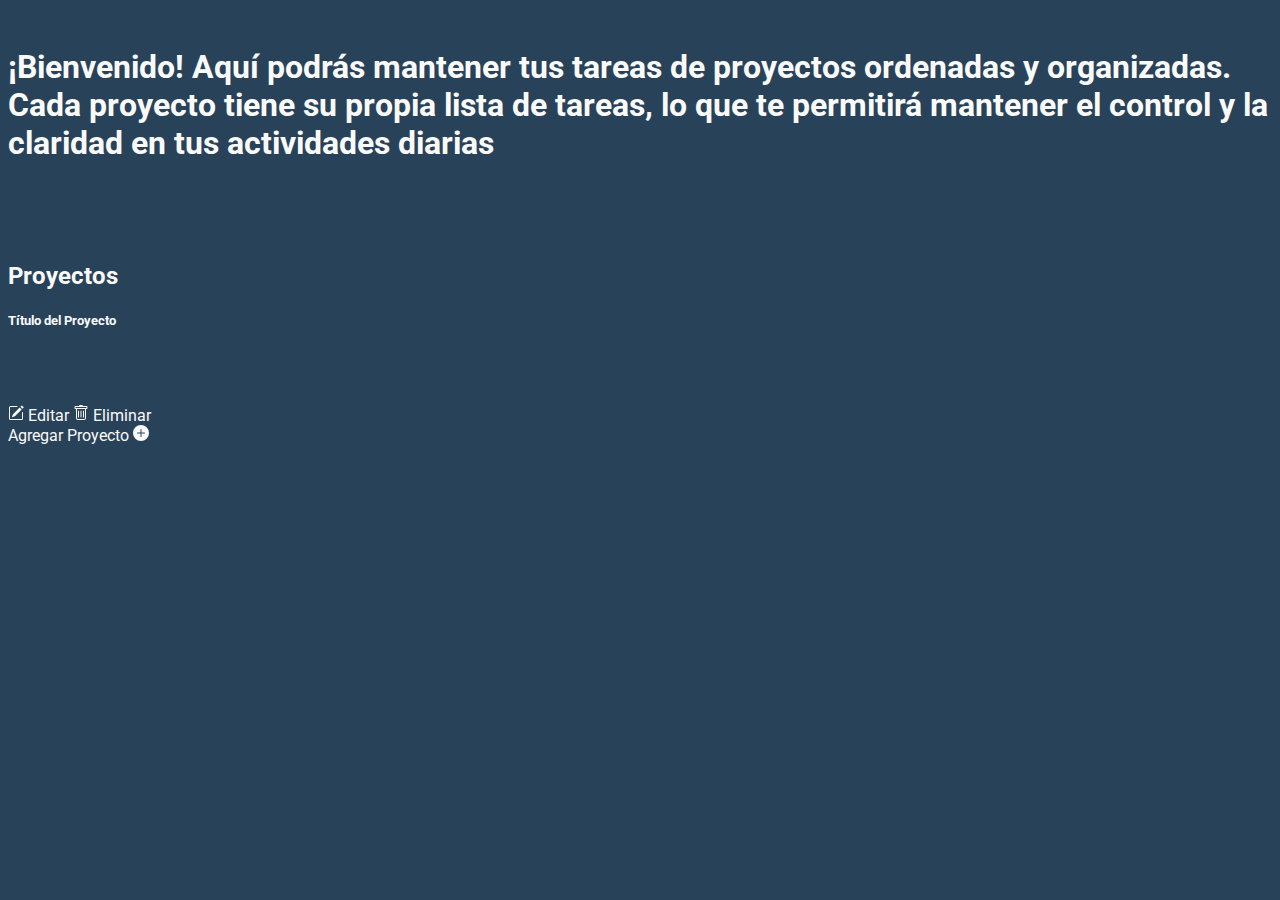
<file: src/main/resources/templates/index.html>
<!DOCTYPE html>
<html lang="es" xmlns:th="http://thymeleaf.org">

<head>
    <meta charset="UTF-8">
    <title>Lista Tareas</title>
    <link rel="icon" type="image/x-icon" th:href="@{/img/pluma-pluma.png}">
    <link href="https://cdn.jsdelivr.net/npm/bootstrap@5.3.1/dist/css/bootstrap.min.css" rel="stylesheet"
          integrity="sha384-4bw+/aepP/YC94hEpVNVgiZdgIC5+VKNBQNGCHeKRQN+PtmoHDEXuppvnDJzQIu9" crossorigin="anonymous">
    <link rel="preconnect" href="https://fonts.googleapis.com">
    <link rel="preconnect" href="https://fonts.gstatic.com" crossorigin>
    <link href="https://fonts.googleapis.com/css2?family=Roboto:ital,wght@0,400;1,300&display=swap" rel="stylesheet">
    <style>
        body {
            background-color: #28425a;
            color: rgb(250, 250, 250);
            font-family: 'Roboto', sans-serif;
        }

        .card {
            background-color: black;
            color: aliceblue;
        }

        .bt {
            width: 148px;
        }

        .bt2 {
            width: 300px;
        }

        .card-title {
            height: 70px;
        }

        .btn-dark:hover {
            background-color: rgb(21, 146, 21);
            color: black;
        }
        .mt-in{
            margin-bottom: 100px;
        }
    </style>
</head>

<body>
<div class="container mt-5 text-center mt-in">
    <div class="row align-items-center">
        <img class="col-lg-4 col-md-4 rounded-5" th:src="@{/img/papel y pluma.jpg}" alt="">
        <h1 class="col-lg-8 col-md-8 mt-2">¡Bienvenido! Aquí podrás mantener tus tareas de proyectos ordenadas y organizadas. Cada
            proyecto tiene su propia lista de tareas, lo que te permitirá mantener el control y la claridad en tus
            actividades diarias</h1>
    </div>
</div>
<div class="container mt-5">
    <h2 class="text-center">Proyectos</h2>
    <div class="row">
        <div class="col mt-3 text-center" th:each="project : ${projects}">
            <a th:href="@{/tasks/listTask/{projectId}(projectId=${project.id})}" class="btn btn-dark bt2">
                <div class="card-body">
                    <h5 class="card-title d-flex justify-content-center align-items-center"
                        th:text="${project.title}">
                        Título del Proyecto</h5>
                </div>
            </a>
            <div class="mt-1">
                <a th:href="@{/edit/{id}(id=${project.id})}" class="btn btn-warning bt">
                    <svg xmlns="http://www.w3.org/2000/svg" width="16" height="16" fill="currentColor"
                         class="bi bi-pencil-square" viewBox="0 0 16 16">
                        <path
                                d="M15.502 1.94a.5.5 0 0 1 0 .706L14.459 3.69l-2-2L13.502.646a.5.5 0 0 1 .707 0l1.293 1.293zm-1.75 2.456-2-2L4.939 9.21a.5.5 0 0 0-.121.196l-.805 2.414a.25.25 0 0 0 .316.316l2.414-.805a.5.5 0 0 0 .196-.12l6.813-6.814z" />
                        <path fill-rule="evenodd"
                              d="M1 13.5A1.5 1.5 0 0 0 2.5 15h11a1.5 1.5 0 0 0 1.5-1.5v-6a.5.5 0 0 0-1 0v6a.5.5 0 0 1-.5.5h-11a.5.5 0 0 1-.5-.5v-11a.5.5 0 0 1 .5-.5H9a.5.5 0 0 0 0-1H2.5A1.5 1.5 0 0 0 1 2.5v11z" />
                    </svg>
                    Editar
                </a>
                <a th:href="@{/delete/{id}(id=${project.id})}" class="btn btn-danger bt">
                    <svg xmlns="http://www.w3.org/2000/svg" width="16" height="16" fill="currentColor"
                         class="bi bi-trash" viewBox="0 0 16 16">
                        <path
                                d="M5.5 5.5A.5.5 0 0 1 6 6v6a.5.5 0 0 1-1 0V6a.5.5 0 0 1 .5-.5Zm2.5 0a.5.5 0 0 1 .5.5v6a.5.5 0 0 1-1 0V6a.5.5 0 0 1 .5-.5Zm3 .5a.5.5 0 0 0-1 0v6a.5.5 0 0 0 1 0V6Z" />
                        <path
                                d="M14.5 3a1 1 0 0 1-1 1H13v9a2 2 0 0 1-2 2H5a2 2 0 0 1-2-2V4h-.5a1 1 0 0 1-1-1V2a1 1 0 0 1 1-1H6a1 1 0 0 1 1-1h2a1 1 0 0 1 1 1h3.5a1 1 0 0 1 1 1v1ZM4.118 4 4 4.059V13a1 1 0 0 0 1 1h6a1 1 0 0 0 1-1V4.059L11.882 4H4.118ZM2.5 3h11V2h-11v1Z" />
                    </svg>
                    Eliminar
                </a>
            </div>
        </div>
    </div>
</div>
<div class="container text-center mt-45">
    <a th:href="@{/newProject}" class="btn btn-primary text-center mt-3">Agregar Proyecto
        <svg xmlns="http://www.w3.org/2000/svg" width="16" height="16" fill="currentColor"
             class="bi bi-plus-circle-fill" viewBox="0 0 16 16">
            <path
                    d="M16 8A8 8 0 1 1 0 8a8 8 0 0 1 16 0zM8.5 4.5a.5.5 0 0 0-1 0v3h-3a.5.5 0 0 0 0 1h3v3a.5.5 0 0 0 1 0v-3h3a.5.5 0 0 0 0-1h-3v-3z" />
        </svg>
    </a>
</div>

<script src="https://cdn.jsdelivr.net/npm/bootstrap@5.3.1/dist/js/bootstrap.min.js"></script>
</body>


</html>
</file>
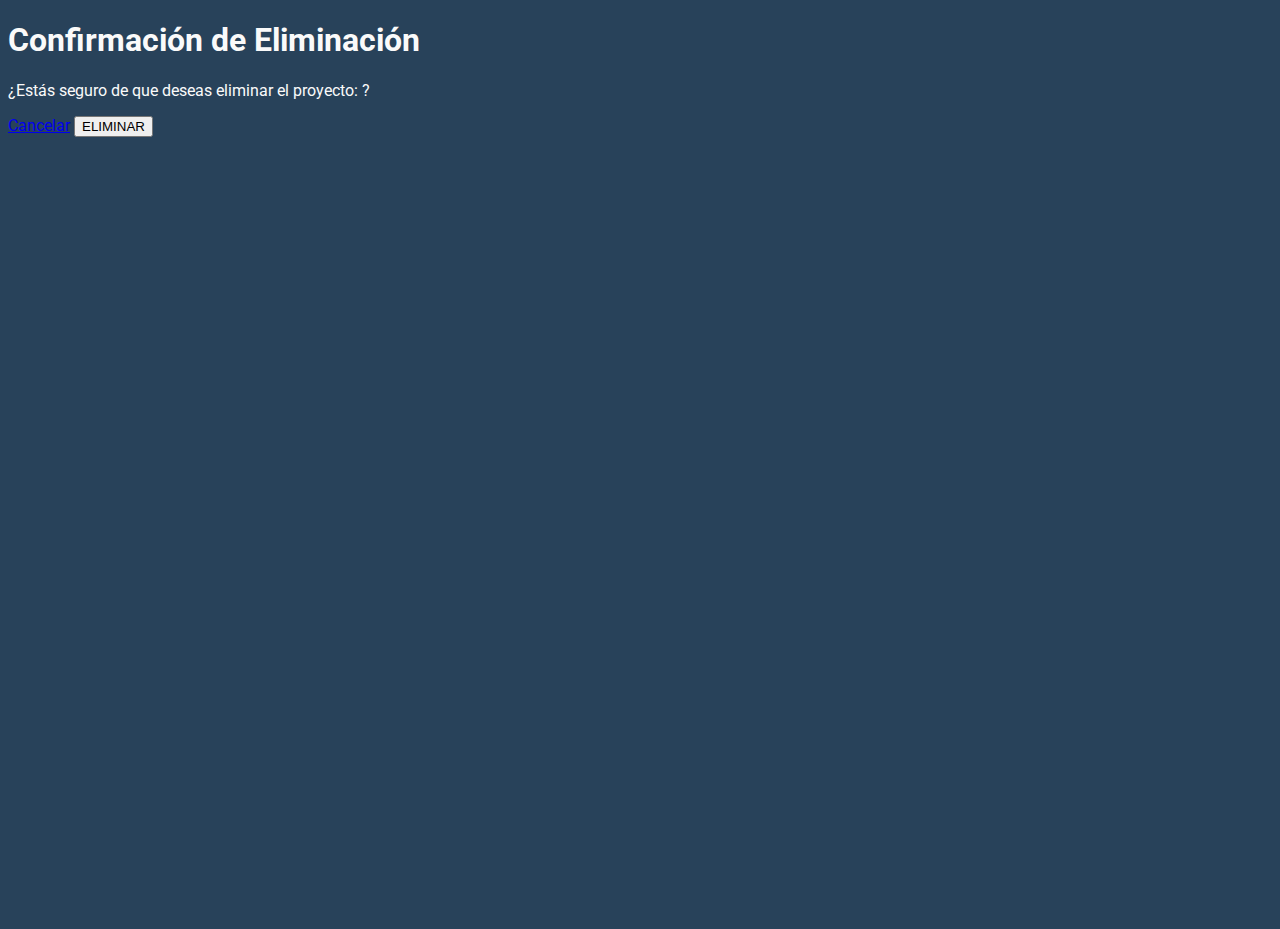
<file: src/main/resources/templates/deleteConfirmation.html>
<!DOCTYPE html>
<html xmlns:th="http://www.thymeleaf.org">

<head>
    <meta charset="UTF-8">
    <title>Confirmar Eliminación</title>
    <link rel="icon" type="image/x-icon" th:href="@{/img/pluma-pluma.png}">
    <link href="https://cdn.jsdelivr.net/npm/bootstrap@5.3.1/dist/css/bootstrap.min.css" rel="stylesheet"
          integrity="sha384-4bw+/aepP/YC94hEpVNVgiZdgIC5+VKNBQNGCHeKRQN+PtmoHDEXuppvnDJzQIu9" crossorigin="anonymous">
    <link rel="preconnect" href="https://fonts.googleapis.com">
    <link rel="preconnect" href="https://fonts.gstatic.com" crossorigin>
    <link href="https://fonts.googleapis.com/css2?family=Roboto:ital,wght@0,400;1,300&display=swap" rel="stylesheet">
    <style>
        body {
            background-color: #28425a;
            color: rgb(250, 250, 250);
            font-family: 'Roboto', sans-serif;
            height: 100vh;
        }
    </style>
</head>

<body class="d-flex text-center justify-content-center align-items-center">
<div>
    <h1>Confirmación de Eliminación</h1>
    <p>¿Estás seguro de que deseas eliminar el proyecto: <span th:text="${project.title}"></span>?</p>
    <form method="post" th:action="@{/delete/{id}(id=${project.id})}">
        <a class="btn btn-secondary" href="/">Cancelar</a>
        <button class="btn btn-danger" type="submit">ELIMINAR</button>
    </form>
</div>
</body>
</html>
</file>
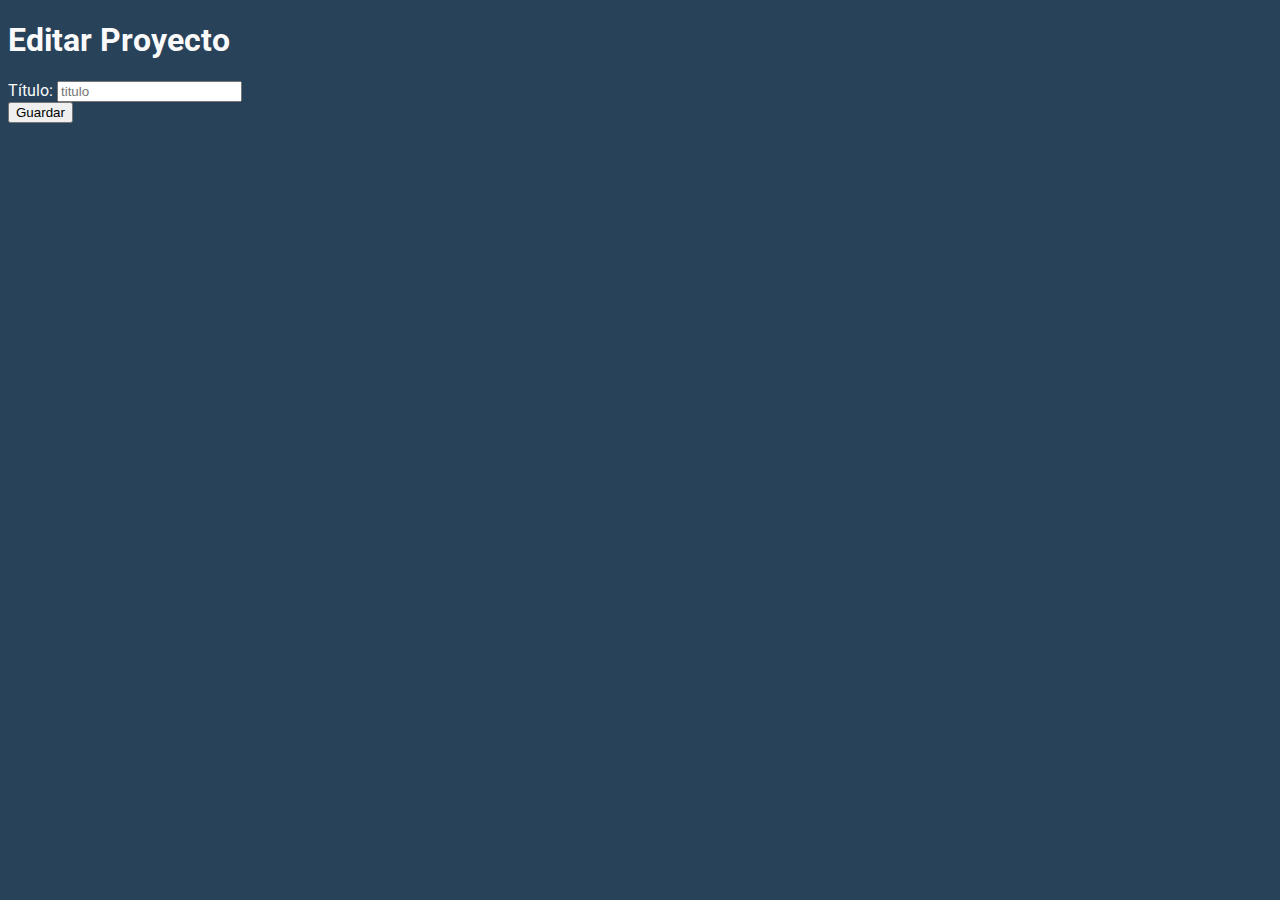
<file: src/main/resources/templates/editProject.html>
<!DOCTYPE html>
<html lang="es" xmlns:th="http://thymeleaf.org">
<head>
    <meta charset="UTF-8">
    <title>Editar Proyecto</title>
    <link rel="icon" type="image/x-icon" th:href="@{/img/pluma-pluma.png}">
    <link href="https://cdn.jsdelivr.net/npm/bootstrap@5.3.1/dist/css/bootstrap.min.css" rel="stylesheet"
          integrity="sha384-4bw+/aepP/YC94hEpVNVgiZdgIC5+VKNBQNGCHeKRQN+PtmoHDEXuppvnDJzQIu9" crossorigin="anonymous">
    <link rel="preconnect" href="https://fonts.googleapis.com">
    <link rel="preconnect" href="https://fonts.gstatic.com" crossorigin>
    <link href="https://fonts.googleapis.com/css2?family=Roboto:ital,wght@0,400;1,300&display=swap" rel="stylesheet">
    <style>
            body{
                background-color: #28425a;
                color: rgb(250, 250, 250);
                font-family: 'Roboto', sans-serif;
            }
    </style>
</head>
<body>
<div class="mt-5">
    <div class="container">
        <h1 class="text-center">Editar Proyecto</h1>
        <div>
            <form th:action="@{/edit/{id}(id=${edit.id})}" method="post" th:object="${edit}">
                <!--El edit.id tiene que ser igual al th:object="${edit}"-->
                <div class="form-group mb-3">
                    <label>Título: </label>
                    <input type="text" name="title" th:field="*{title}" class="form-control" placeholder="titulo"
                           required>
                </div>
                <div class="box-footer">
                    <button type="submit" class="btn btn-primary">Guardar</button>
                </div>
            </form>
        </div>
    </div>
</div>
</body>
</html>
</file>
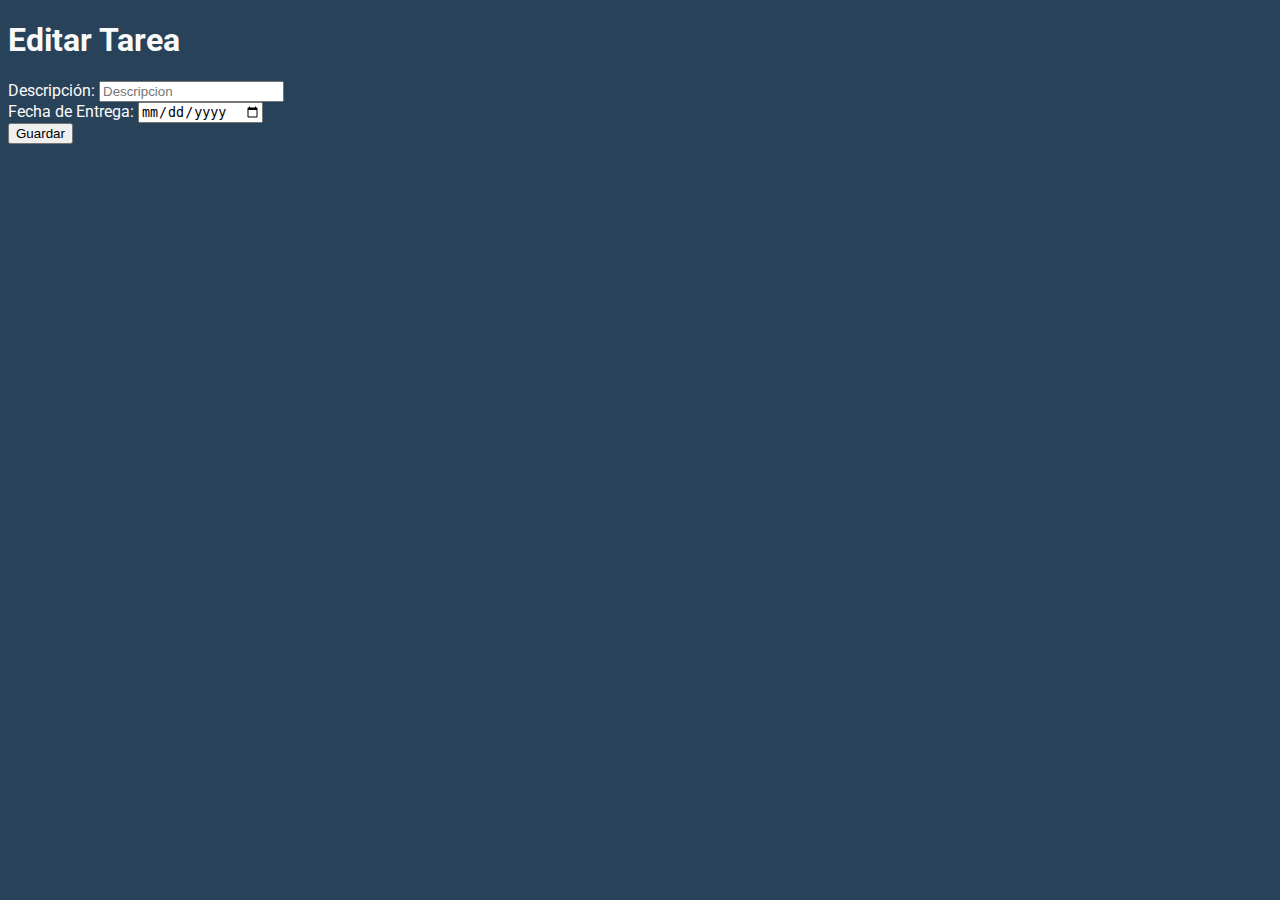
<file: src/main/resources/templates/editTask.html>
<!DOCTYPE html>
<html lang="es" xmlns:th="http://thymeleaf.org">
<head>
    <meta charset="UTF-8">
    <title>Editar Tarea</title>
    <link rel="icon" type="image/x-icon" th:href="@{/img/pluma-pluma.png}">
    <link href="https://cdn.jsdelivr.net/npm/bootstrap@5.3.1/dist/css/bootstrap.min.css" rel="stylesheet"
          integrity="sha384-4bw+/aepP/YC94hEpVNVgiZdgIC5+VKNBQNGCHeKRQN+PtmoHDEXuppvnDJzQIu9" crossorigin="anonymous">
    <link rel="preconnect" href="https://fonts.googleapis.com">
    <link rel="preconnect" href="https://fonts.gstatic.com" crossorigin>
    <link href="https://fonts.googleapis.com/css2?family=Roboto:ital,wght@0,400;1,300&display=swap" rel="stylesheet">
    <style>
            body{
                background-color: #28425a;
                color: rgb(250, 250, 250);
                font-family: 'Roboto', sans-serif;
            }
    </style>
</head>
<body>
<div class="mt-5">
    <div class="container">
        <h1 class="text-center">Editar Tarea</h1>
        <div>
            <form th:action="@{/tasks/edit/{id}(id=${edit.id})}" method="post" th:object="${edit}">
                <!--El edit.id tiene que ser igual al th:object="${edit}"-->
                <div class="form-group mb-3">
                    <label>Descripción: </label>
                    <input type="text" name="description" th:field="*{description}" class="form-control"
                           placeholder="Descripcion" required>
                </div>
                <div class="form-group mb-3">
                    <label>Fecha de Entrega: </label>
                    <input type="date" name="endDate" th:value="${endDate}" class="form-control" required>
                </div>
                <div class="box-footer">
                    <button type="submit" class="btn btn-primary">Guardar</button>
                </div>
            </form>
        </div>
    </div>
</div>
</body>
</html>
</file>
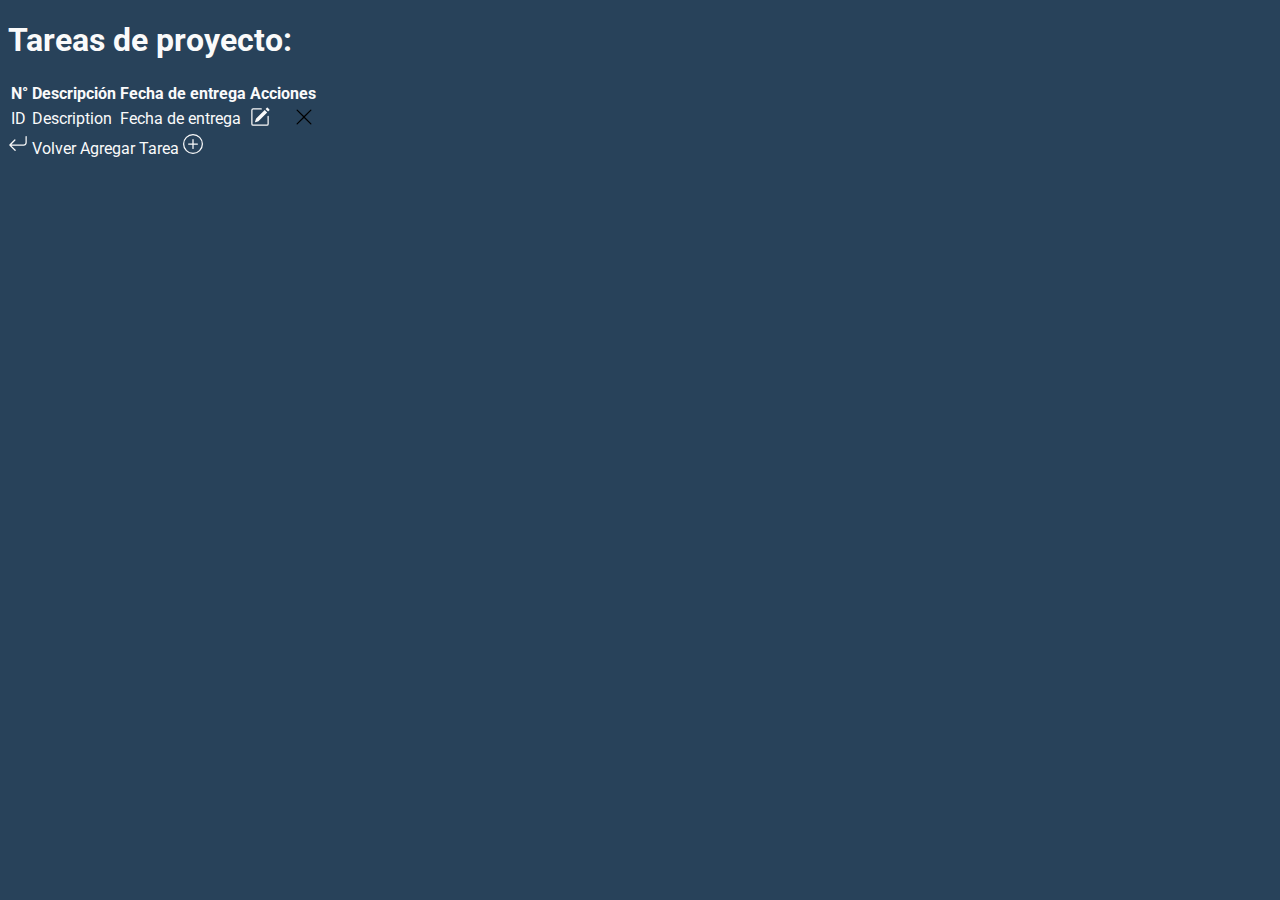
<file: src/main/resources/templates/listTask.html>
<!DOCTYPE html>
<html lang="es" xmlns:th="http://thymeleaf.org">

<head>
    <meta charset="UTF-8">
    <title>Lista Tareas</title>
    <link rel="icon" type="image/x-icon" th:href="@{/img/pluma-pluma.png}">
    <link href="https://cdn.jsdelivr.net/npm/bootstrap@5.3.1/dist/css/bootstrap.min.css" rel="stylesheet"
          integrity="sha384-4bw+/aepP/YC94hEpVNVgiZdgIC5+VKNBQNGCHeKRQN+PtmoHDEXuppvnDJzQIu9" crossorigin="anonymous">
    <link rel="preconnect" href="https://fonts.googleapis.com">
    <link rel="preconnect" href="https://fonts.gstatic.com" crossorigin>
    <link href="https://fonts.googleapis.com/css2?family=Roboto:ital,wght@0,400;1,300&display=swap" rel="stylesheet">

    <style>
        body {
            background-color: #28425a;
            color: rgb(250, 250, 250);
            font-family: 'Roboto', sans-serif;
        }
        .btn-danger{
            color: black;
            margin-left: 20px;
        }
        .btn-warning:hover{
            color: aliceblue;
        }
        .mr{
            margin-right: 8px;
        }
    </style>
</head>

<body>
<div class="container mt-5 d-flex justify-content-center">
    <h1 class="text-center mr">Tareas de proyecto:</h1>
    <h1 class="text-center" th:text="${project.title}"></h1>
</div>
<div class="container mt-4">
    <table class="table table-dark">
        <thead>
        <tr>
            <th scope="col" class="col-1">N°</th>
            <th scope="col" class="col-6">Descripción</th>
            <th scope="col" class="col-2 text-center">Fecha de entrega</th>
            <th scope="col" class="col-3 text-center">Acciones</th>
        </tr>
        </thead>
        <tbody>
        <tr th:each="task : ${tasks}">
            <td th:text="${task.id}">ID</td>
            <td th:text="${task.description}">Description</td>
            <td class="text-center" th:text="${#temporals.format(task.endDate, 'dd-MM-yyyy')}">Fecha de entrega</td>
            <td class="text-center">
                <a th:href="@{/tasks/edit/{id}(id=${task.id})}" class="btn btn-warning">
                    <svg xmlns="http://www.w3.org/2000/svg" width="20" height="20" fill="currentColor"
                         class="bi bi-pencil-square" viewBox="0 0 16 16">
                        <path
                                d="M15.502 1.94a.5.5 0 0 1 0 .706L14.459 3.69l-2-2L13.502.646a.5.5 0 0 1 .707 0l1.293 1.293zm-1.75 2.456-2-2L4.939 9.21a.5.5 0 0 0-.121.196l-.805 2.414a.25.25 0 0 0 .316.316l2.414-.805a.5.5 0 0 0 .196-.12l6.813-6.814z"/>
                        <path fill-rule="evenodd"
                              d="M1 13.5A1.5 1.5 0 0 0 2.5 15h11a1.5 1.5 0 0 0 1.5-1.5v-6a.5.5 0 0 0-1 0v6a.5.5 0 0 1-.5.5h-11a.5.5 0 0 1-.5-.5v-11a.5.5 0 0 1 .5-.5H9a.5.5 0 0 0 0-1H2.5A1.5 1.5 0 0 0 1 2.5v11z"/>
                    </svg>
                </a>
                <a th:href="@{/tasks/delete/{id}(id=${task.id})}" class="btn btn-danger">
                    <svg xmlns="http://www.w3.org/2000/svg" width="20" height="20" fill="currentColor"
                         class="bi bi-x-lg" viewBox="0 0 16 16">
                        <path d="M2.146 2.854a.5.5 0 1 1 .708-.708L8 7.293l5.146-5.147a.5.5 0 0 1 .708.708L8.707 8l5.147 5.146a.5.5 0 0 1-.708.708L8 8.707l-5.146 5.147a.5.5 0 0 1-.708-.708L7.293 8 2.146 2.854Z"/>
                    </svg>
                </a>
            </td>
        </tr>
        </tbody>
    </table>
    <a th:href="@{/}" class="btn btn-primary text-center">
        <svg xmlns="http://www.w3.org/2000/svg" width="20" height="20" fill="currentColor"
             class="bi bi-arrow-return-left" viewBox="0 0 16 16">
            <path fill-rule="evenodd"
                  d="M14.5 1.5a.5.5 0 0 1 .5.5v4.8a2.5 2.5 0 0 1-2.5 2.5H2.707l3.347 3.346a.5.5 0 0 1-.708.708l-4.2-4.2a.5.5 0 0 1 0-.708l4-4a.5.5 0 1 1 .708.708L2.707 8.3H12.5A1.5 1.5 0 0 0 14 6.8V2a.5.5 0 0 1 .5-.5z"/>
        </svg>
        Volver</a>
    <a th:href="@{/tasks/newTask(projectId=${project.id})}" class="btn btn-success text-center">Agregar Tarea
        <svg xmlns="http://www.w3.org/2000/svg" width="20" height="20" fill="currentColor" class="bi bi-plus-circle"
             viewBox="0 0 16 16">
            <path d="M8 15A7 7 0 1 1 8 1a7 7 0 0 1 0 14zm0 1A8 8 0 1 0 8 0a8 8 0 0 0 0 16z"/>
            <path d="M8 4a.5.5 0 0 1 .5.5v3h3a.5.5 0 0 1 0 1h-3v3a.5.5 0 0 1-1 0v-3h-3a.5.5 0 0 1 0-1h3v-3A.5.5 0 0 1 8 4z"/>
        </svg>
    </a>
</div>

</body>

</html>
</file>
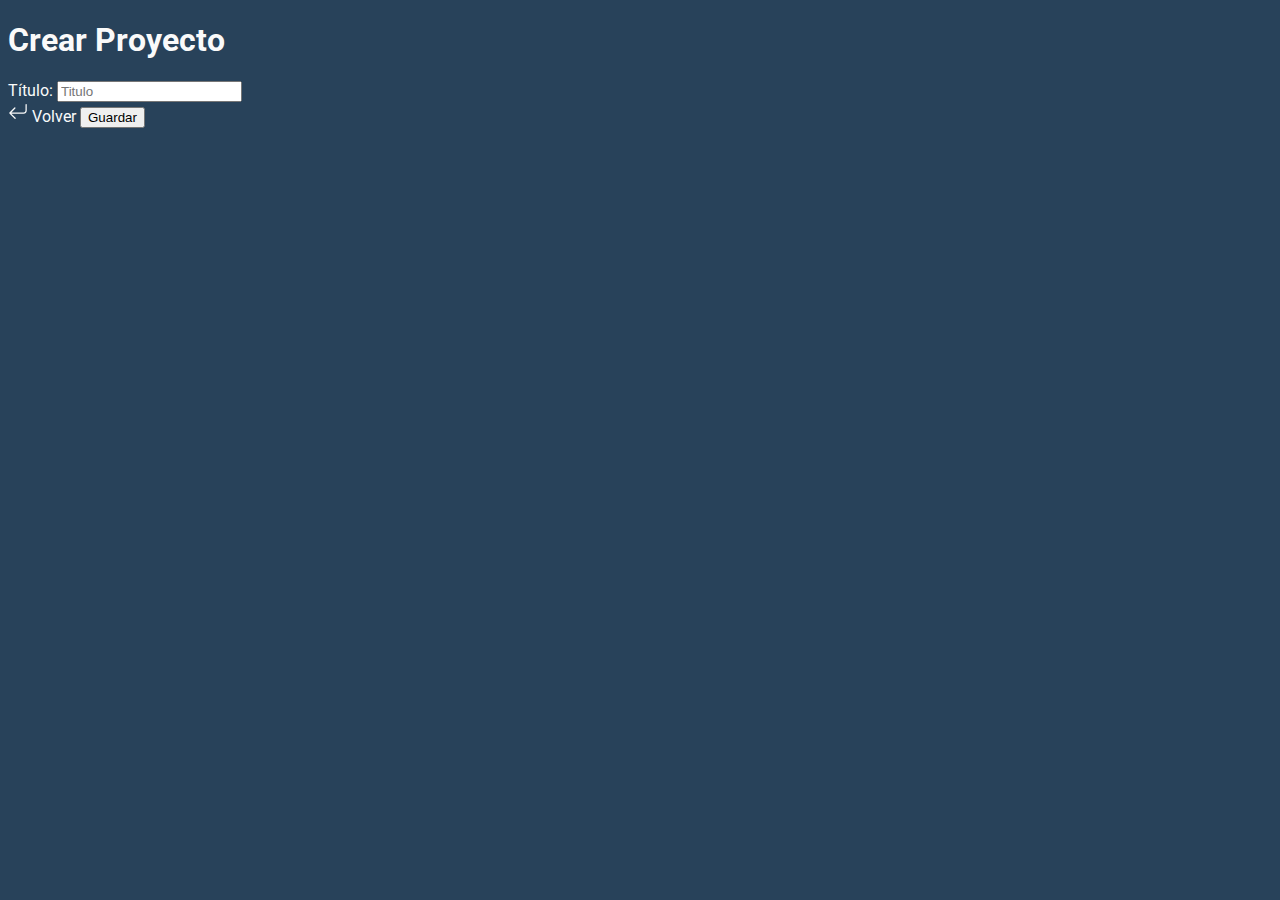
<file: src/main/resources/templates/newProject.html>
<!DOCTYPE html>
<html lang="es" xmlns:th="http://thymeleaf.org">
<head>
    <meta charset="UTF-8">
    <title>Crear Proyecto</title>
    <link rel="icon" type="image/x-icon" th:href="@{/img/pluma-pluma.png}">
    <link href="https://cdn.jsdelivr.net/npm/bootstrap@5.3.1/dist/css/bootstrap.min.css" rel="stylesheet"
          integrity="sha384-4bw+/aepP/YC94hEpVNVgiZdgIC5+VKNBQNGCHeKRQN+PtmoHDEXuppvnDJzQIu9" crossorigin="anonymous">
    <link rel="preconnect" href="https://fonts.googleapis.com">
    <link rel="preconnect" href="https://fonts.gstatic.com" crossorigin>
    <link href="https://fonts.googleapis.com/css2?family=Roboto:ital,wght@0,400;1,300&display=swap" rel="stylesheet">
    <style>
            body{
                background-color: #28425a;
                color: rgb(250, 250, 250);
                font-family: 'Roboto', sans-serif;
            }
    </style>
</head>
<body>
<div class="mt-5">
    <div class="container">
        <h1 class="text-center">Crear Proyecto</h1>
        <div>
            <form th:action="@{/project}" th:object="${newProject}" method="post">
                <div class="form-group mb-3">
                    <label>Título: </label>
                    <input type="text" name="title" th:field="*{title}" class="form-control" placeholder="Titulo"
                           required>
                </div>
                <div class="box-footer">
                    <a th:href="@{/}" class="btn btn-primary text-center">
                        <svg xmlns="http://www.w3.org/2000/svg" width="20" height="20" fill="currentColor"
                             class="bi bi-arrow-return-left" viewBox="0 0 16 16">
                            <path fill-rule="evenodd"
                                  d="M14.5 1.5a.5.5 0 0 1 .5.5v4.8a2.5 2.5 0 0 1-2.5 2.5H2.707l3.347 3.346a.5.5 0 0 1-.708.708l-4.2-4.2a.5.5 0 0 1 0-.708l4-4a.5.5 0 1 1 .708.708L2.707 8.3H12.5A1.5 1.5 0 0 0 14 6.8V2a.5.5 0 0 1 .5-.5z"/>
                        </svg>
                        Volver</a>
                    <button type="submit" class="btn btn-success">Guardar</button>
                </div>
            </form>
        </div>
    </div>
</div>
</body>
</html>
</file>
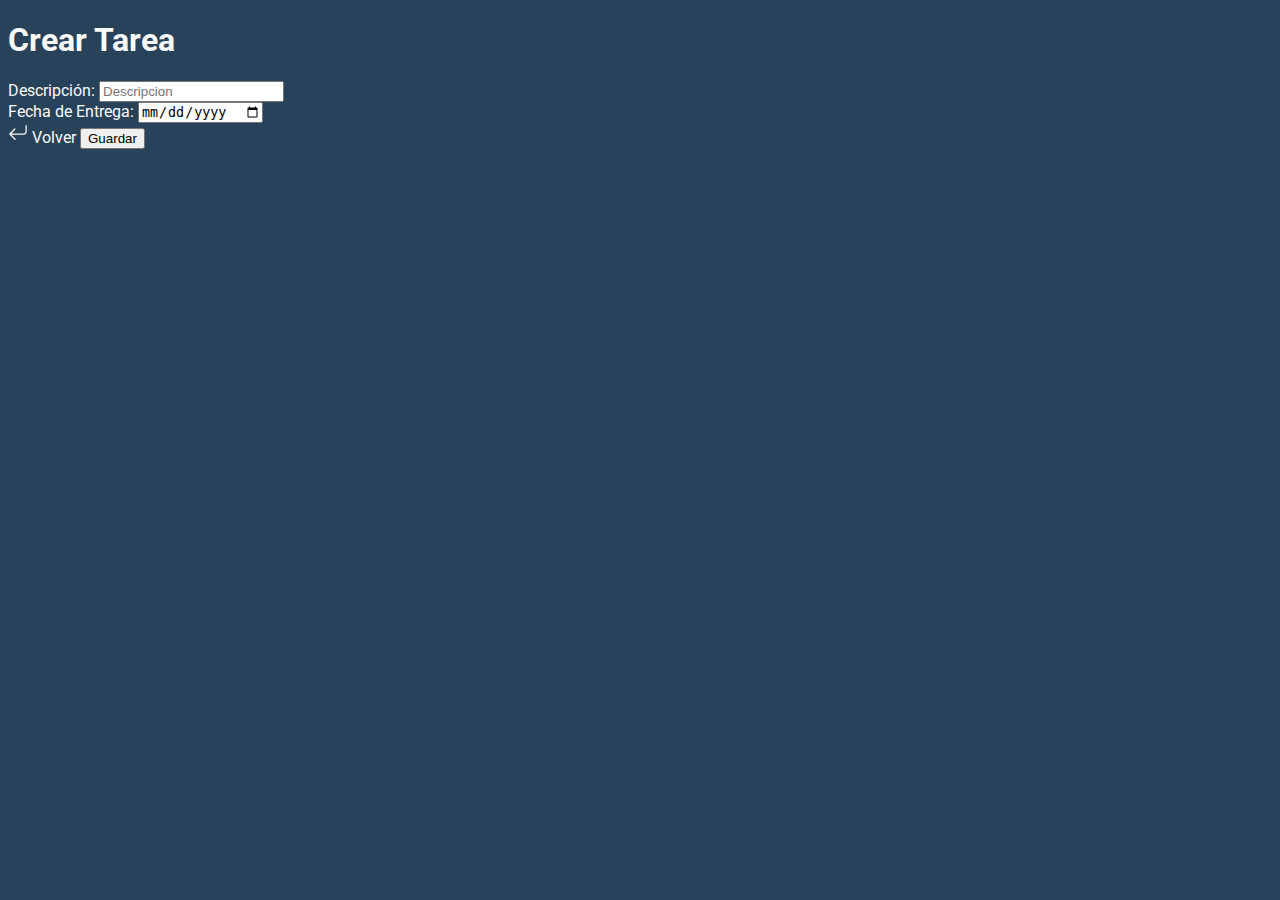
<file: src/main/resources/templates/newTask.html>
<!DOCTYPE html>
<html lang="es" xmlns:th="http://thymeleaf.org">
<head>
    <meta charset="UTF-8">
    <title>Crear Tarea</title>
    <link rel="icon" type="image/x-icon" th:href="@{/img/pluma-pluma.png}">
    <link href="https://cdn.jsdelivr.net/npm/bootstrap@5.3.1/dist/css/bootstrap.min.css" rel="stylesheet"
          integrity="sha384-4bw+/aepP/YC94hEpVNVgiZdgIC5+VKNBQNGCHeKRQN+PtmoHDEXuppvnDJzQIu9" crossorigin="anonymous">
    <link rel="preconnect" href="https://fonts.googleapis.com">
    <link rel="preconnect" href="https://fonts.gstatic.com" crossorigin>
    <link href="https://fonts.googleapis.com/css2?family=Roboto:ital,wght@0,400;1,300&display=swap" rel="stylesheet">
    <style>
            body{
                background-color: #28425a;
                color: rgb(250, 250, 250);
                font-family: 'Roboto', sans-serif;
            }
    </style>
</head>
<body>
<div class="mt-5">
    <div class="container">
        <h1 class="text-center">Crear Tarea</h1>
        <div>
            <form th:action="@{/tasks/task}" th:object="${newTask}" method="post">
                <div class="form-group mb-3">
                    <label>Descripción: </label>
                    <input type="text" name="description" th:field="*{description}" class="form-control"
                           placeholder="Descripcion" required>
                </div>
                <div class="form-group mb-3">
                    <label>Fecha de Entrega: </label>
                    <input type="date" name="endDate" th:field="*{endDate}" class="form-control" required>
                </div>
                <input type="hidden" id="projectId" name="projectId" th:value="${currentProject}"/>
                <div class="box-footer">
                    <a th:href="@{'/tasks/listTask/' + ${currentProject}}" class="btn btn-primary text-center">
                        <svg xmlns="http://www.w3.org/2000/svg" width="20" height="20" fill="currentColor"
                             class="bi bi-arrow-return-left" viewBox="0 0 16 16">
                            <path fill-rule="evenodd"
                                  d="M14.5 1.5a.5.5 0 0 1 .5.5v4.8a2.5 2.5 0 0 1-2.5 2.5H2.707l3.347 3.346a.5.5 0 0 1-.708.708l-4.2-4.2a.5.5 0 0 1 0-.708l4-4a.5.5 0 1 1 .708.708L2.707 8.3H12.5A1.5 1.5 0 0 0 14 6.8V2a.5.5 0 0 1 .5-.5z"/>
                        </svg>
                        Volver</a>
                    <button type="submit" class="btn btn-success">Guardar</button>
                </div>
            </form>
        </div>
    </div>
</div>
</body>
</html>
</file>
